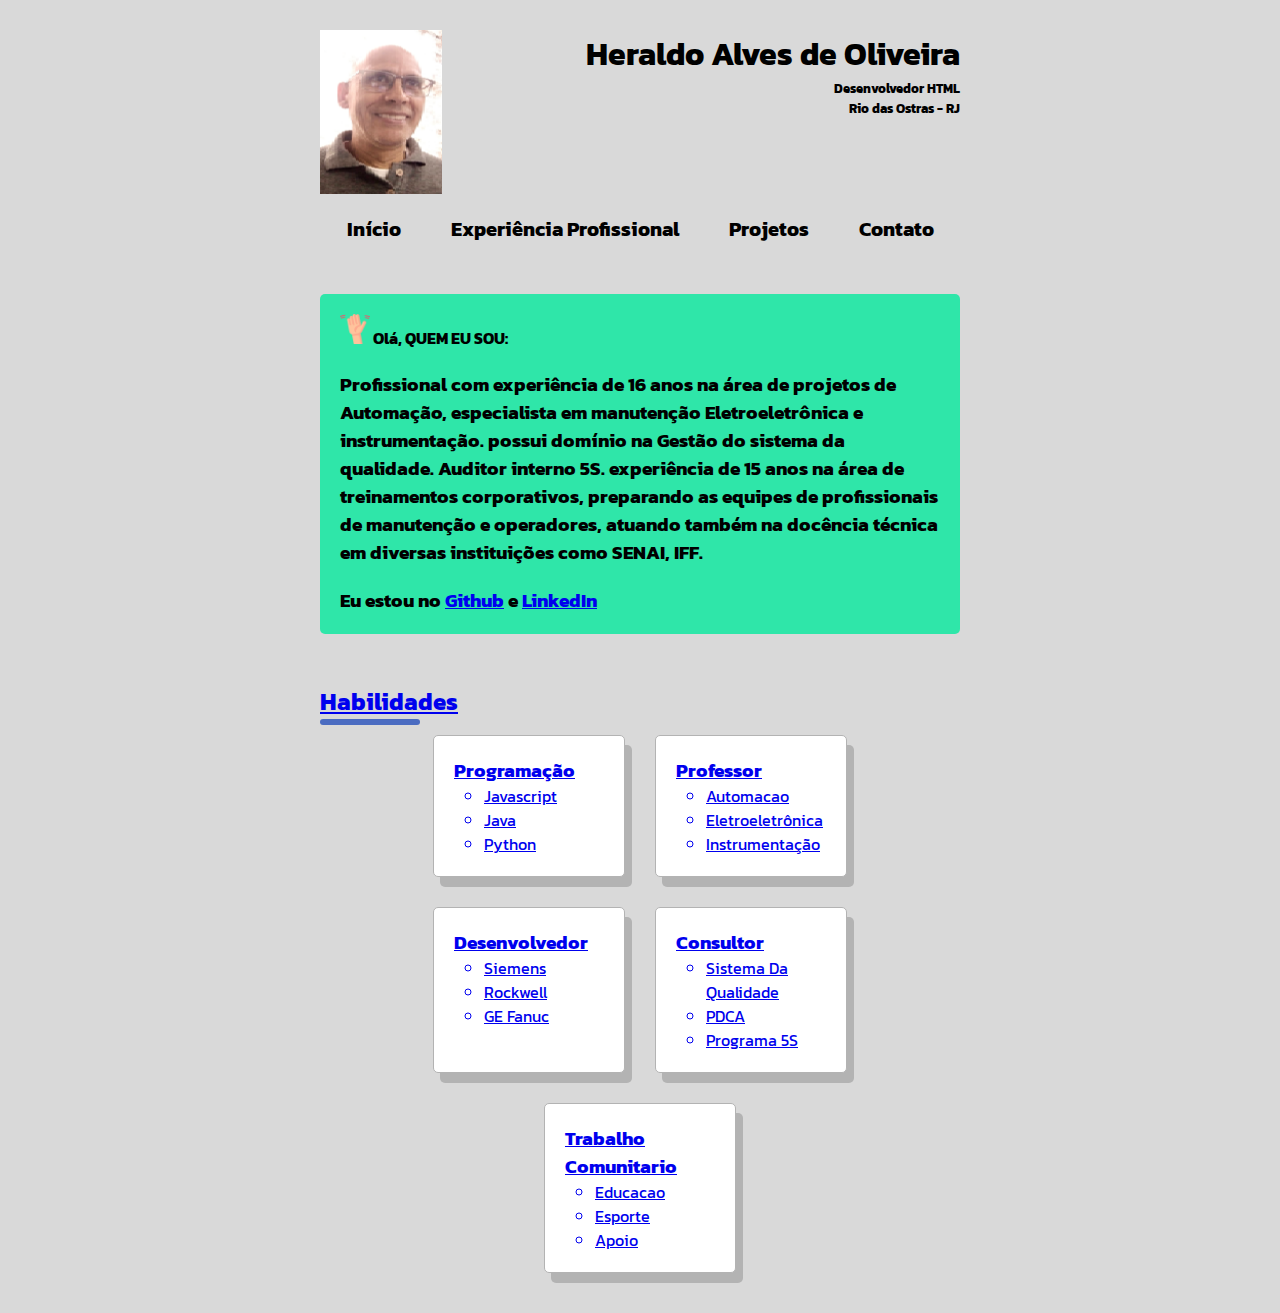
<file: index.html>
<!DOCTYPE html>
<html lang="pt-br">
  <head>
    <meta charset="UTF-8" />
    <meta http-equiv="X-UA-Compatible" content="IE=edge" />
    <meta name="viewport" content="width=device-width, initial-scale=1.0" />
    <link rel="stylesheet" href="./assets/styles/global.css" />
    <link rel="stylesheet" href="./assets/styles/index.css" />
    <title>Heraldo Oliveira - Inicio</title>
  </head>
  <body>
    <div class="container">

      <header>
        <div class="header-title">
          <img
            class="profile-img"
            src="./assets/images/heraldo.png"
            alt="foto de perfil"
          />
          <div class="personal-info">
            <h1>Heraldo Alves de Oliveira</h1>
            <h5>Desenvolvedor HTML</h5>
            <h5>Rio das Ostras - RJ</h5>
          </div>
        </div>
        <nav class="header-menu">
          <a href="./index.html">Início</a>
          <a href="./works.html">Experiência Profissional</a>
          <a href="./projects.html">Projetos</a>
          <a href="./contact.html">Contato</a>
        </nav>
      </header>

      <section class="about-me">
        <h4>
          <img
            class="icon"
            src="./assets/icons/hands.png"
            alt="acenando com a mão"
          />
          Olá, QUEM EU SOU:
        </h4>
        <H3>Profissional com experiência de 16 anos na área de projetos de Automação, especialista em manutenção Eletroeletrônica e instrumentação.
          possui domínio na Gestão do sistema da qualidade. Auditor interno 5S. experiência de 15 anos na área de treinamentos corporativos,
          preparando as equipes de profissionais de manutenção e operadores, atuando também na docência técnica em diversas instituições como SENAI, IFF.</H3>
          
        <H3>Eu estou no
          <a href="http://github.com/heraldooliveira" target="_blank">Github</a> e
          <a
            href="https://www.linkedin.com/in/heraldo oliveira/"
            target="_blank"
            >LinkedIn</a</H3>
              
      </section>

      <main>
          <section>
            <h2 class="title">Habilidades</h2>
            <div class="skills-container">
                <div>
                    <h3>Programação</h3>
                    <ul>
                        <li>javascript</li>
                        <li>java</li>
                        <li>python</li>
                    </ul>
                </div>
                <div>
                    <h3>Professor</h3>
                    <ul>
                        <li>Automacao</li>
                        <li>Eletroeletrônica</li>
                        <li>instrumentação</li>
                    </ul>
                </div>
                <div>
                    <h3>Desenvolvedor</h3>
                    <ul>
                        <li>Siemens</li>
                        <li>Rockwell</li>
                        <li>GE Fanuc</li>
                    </ul>
                </div>
                <div>
                    <h3>Consultor</h3>
                    <ul>
                        <li>Sistema da Qualidade</li>
                        <li>PDCA</li>
                        <li>Programa 5S</li>
                    </ul>
                </div>
                <div>
                    <h3>Trabalho Comunitario</h3>
                    <ul>
                        <li>Educacao</li>
                        <li>Esporte</li>
                        <li>Apoio</li>
                    </ul>
                </div>
            </div> 
        </section>
      </main>
    </div>
  </body>
</html>
</file>
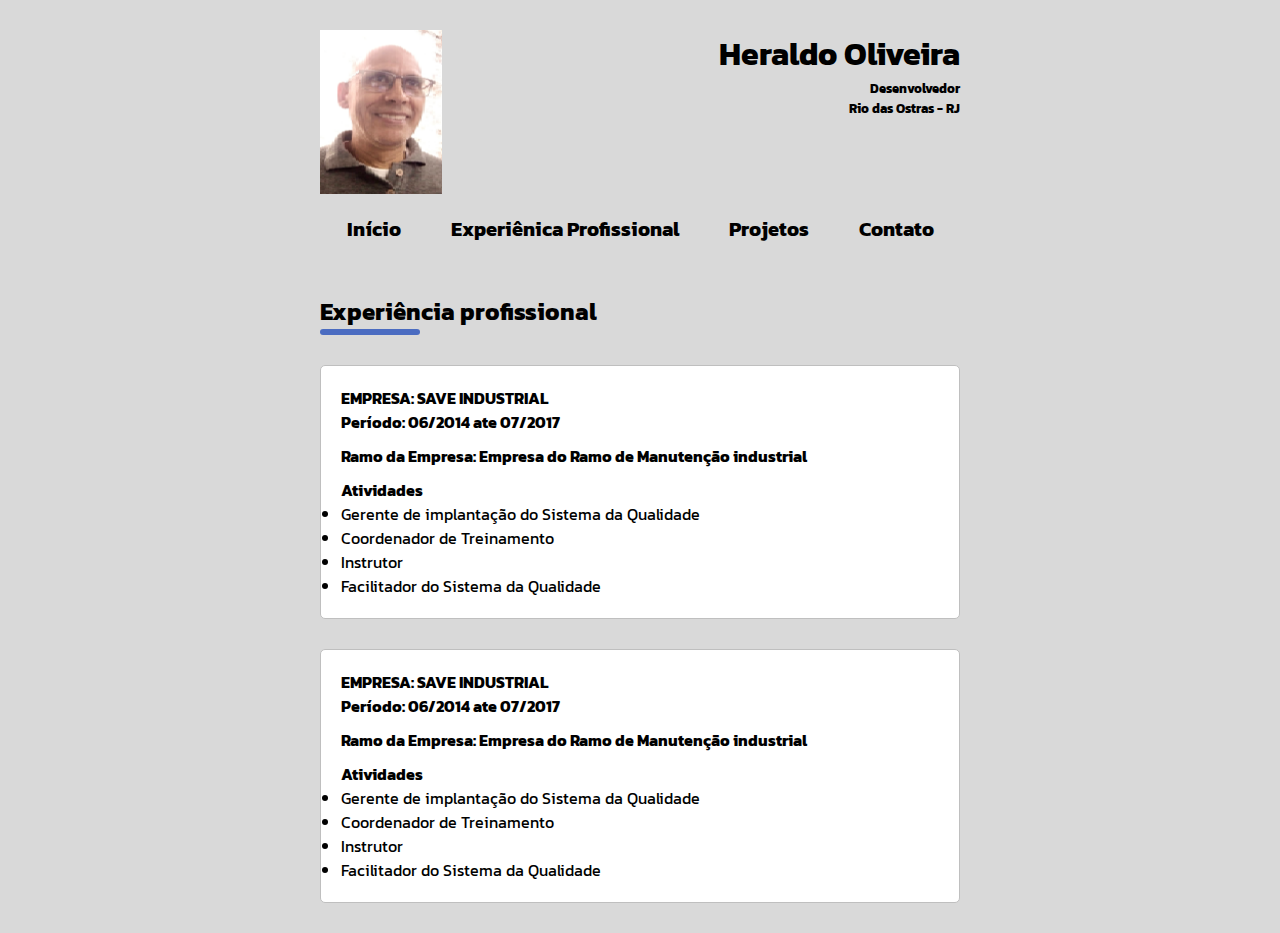
<file: works.html>
<!DOCTYPE html>
<html lang="pt-br">
  <head>
    <meta charset="UTF-8" />
    <meta http-equiv="X-UA-Compatible" content="IE=edge" />
    <meta name="viewport" content="width=device-width, initial-scale=1.0" />
    <link rel="stylesheet" href="./assets/styles/global.css" />
    <link rel="stylesheet" href="./assets/styles/works.css" />
    <title>Trabalhos</title>
  </head>
  <body>
    <div class="container">
      <header>
        <div class="header-title">
          <img
            class="profile-img"
            src="./assets/images/heraldo.png"
            alt="foto de perfil"
          />
          <div class="personal-info">
            <h1>Heraldo Oliveira </h1>
            <h5>Desenvolvedor</h5>
            <h5>Rio das Ostras - RJ</h5>
          </div>
        </div>
        <nav class="header-menu">
          <a href="./index.html">Início</a>
          <a href="./works.html">Experiênica Profissional</a>
          <a href="./projects.html">Projetos</a>
          <a href="./contact.html">Contato</a>
        </nav>
      </header>
      <main>
        <section>
          <h2 class="title">Experiência profissional</h2>
          <div class="professional-experience-container">
            <div class="card-professional-experience">
              <div>
                <h4>EMPRESA: SAVE INDUSTRIAL </h4>
                <h4>Período: 06/2014 ate 07/2017</h4>
              </div>
               <h4>Ramo da Empresa: Empresa do Ramo de Manutenção industrial</h4> 
              <div>
                <h4>Atividades </h4>
                <ul>
                  <li>Gerente de implantação do Sistema da Qualidade</li>
                  <li>Coordenador de Treinamento</li>
                  <li>Instrutor </li>
                  <li>Facilitador do Sistema da Qualidade</li>
                </ul>
              </div>
            </div>
            <div class="card-professional-experience">
              <div>
                <h4>EMPRESA: SAVE INDUSTRIAL </h4>
                <h4>Período: 06/2014 ate 07/2017</h4>
              </div>
               <h4>Ramo da Empresa: Empresa do Ramo de Manutenção industrial</h4> 
              <div>
                <h4>Atividades </h4>
                <ul>
                  <li>Gerente de implantação do Sistema da Qualidade</li>
                  <li>Coordenador de Treinamento</li>
                  <li>Instrutor </li>
                  <li>Facilitador do Sistema da Qualidade</li>
                </ul>
              </div>
            </div>
          </div>
        </section>
      </main>
    </div>
  </body>
</html>
</file>
<file: assets/styles/global.css>
@import url("https://fonts.googleapis.com/css2?family=Kanit:wght@200&display=swap");

* {
  margin: 0;
  padding: 0;
}

body {
  background-color: #d9d9d9;
  font-family: "Kanit", sans-serif;
}

.container {
  width: 80%;
  margin: 30px auto;
  display: grid;
  gap: 50px;
}

.profile-img {
  width: 150px;
}
.header-title {
  display: flex;
}
.personal-info {
  width: 100%;
  text-align: end;
}
.header-menu {
  display: flex;
  gap: 50px;
  margin-top: 20px;
  justify-content: center;
}

.header-menu > a {
  text-decoration: none;
  font-weight: bolder;
  color: black;
  font-size: 20px;
}

.header-menu > a:hover {
  color: #2a6e91;
}

.title::after {
  content: "";
  width: 100px;
  height: 6px;
  display: block;
  background-color: #4b6cc1;
  border-radius: 3px;
}

@media (min-width: 1100px) {
  .container {
    width: 50%;
  }
}
</file>
<file: assets/styles/index.css>
.icon{
    width: 30px;
    height: 30px;
}
.about-me{
    background-color: #2fe6a9;
    padding: 20px;
    border-radius: 5px;
    display: grid;
    gap: 20px;
}
.skills-container{
    display: flex;
    justify-content: center;
    gap: 30px;
    padding: 10px 30px;
    flex-wrap: wrap;
}
.skills-container > div {
    background-color: white;
    border: 1px solid #b3b3b3;
    border-radius: 5px;
    padding: 20px;
    box-shadow: 7px 10px #b3b3b3;
    max-width: 150px;
    min-width: 150px;
}

.skills-container > div > ul {
    margin-left: 30px;
    list-style: circle;
}
.skills-container > div > ul > li {
    text-transform: capitalize;
}
</file>
<file: assets/styles/works.css>
.card-professional-experience {
    border: 1px solid #bfbfbf;
    padding: 20px;
    border-radius: 5px;
    background-color: white;
    display: grid;
    gap: 10px;
}

.professional-experience-container{
    display: grid;
    gap: 30px;
    margin-top: 30px;
}

.work-description{

}
</file>
